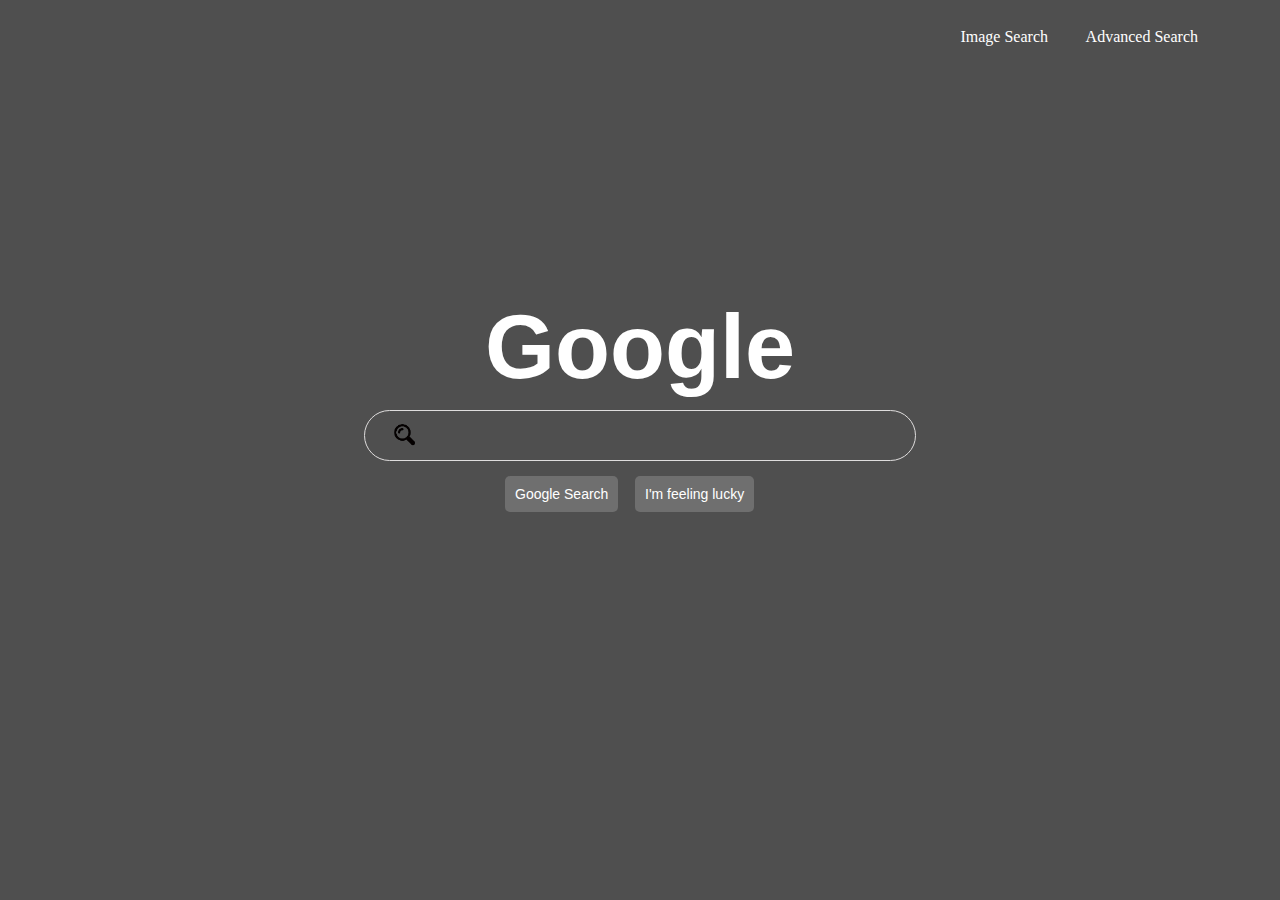
<file: project0/index.html>
<!DOCTYPE html>
<html lang="en">
    <head>
        <title>Search</title>
        <link rel="stylesheet" href="style.css">
    </head>
    <div id="bodySearch">
        <a id="image" href="imageSearch.html">Image Search</a>
        <a id="advanced" href="advancedSearch.html">Advanced Search</a>
        <div class="center">
            <div id="google">
                <h2 id="googleText">Google</h2>
            </div>
            <img id="magnifying-glass" src="images/magnifying-glass.png" alt="magnifying-glass">
            <form action="https://www.google.com/search">
                <input class="searchbar" type="text" name="q">
                <input class="searchButton" type="submit" value="Google Search">
            </form>
            <form action="https://doodles.google/">
                <input class="luckyButton" type="submit" value="I'm feeling lucky">
            </form>
        </div>
    </div>
</html>
</file>
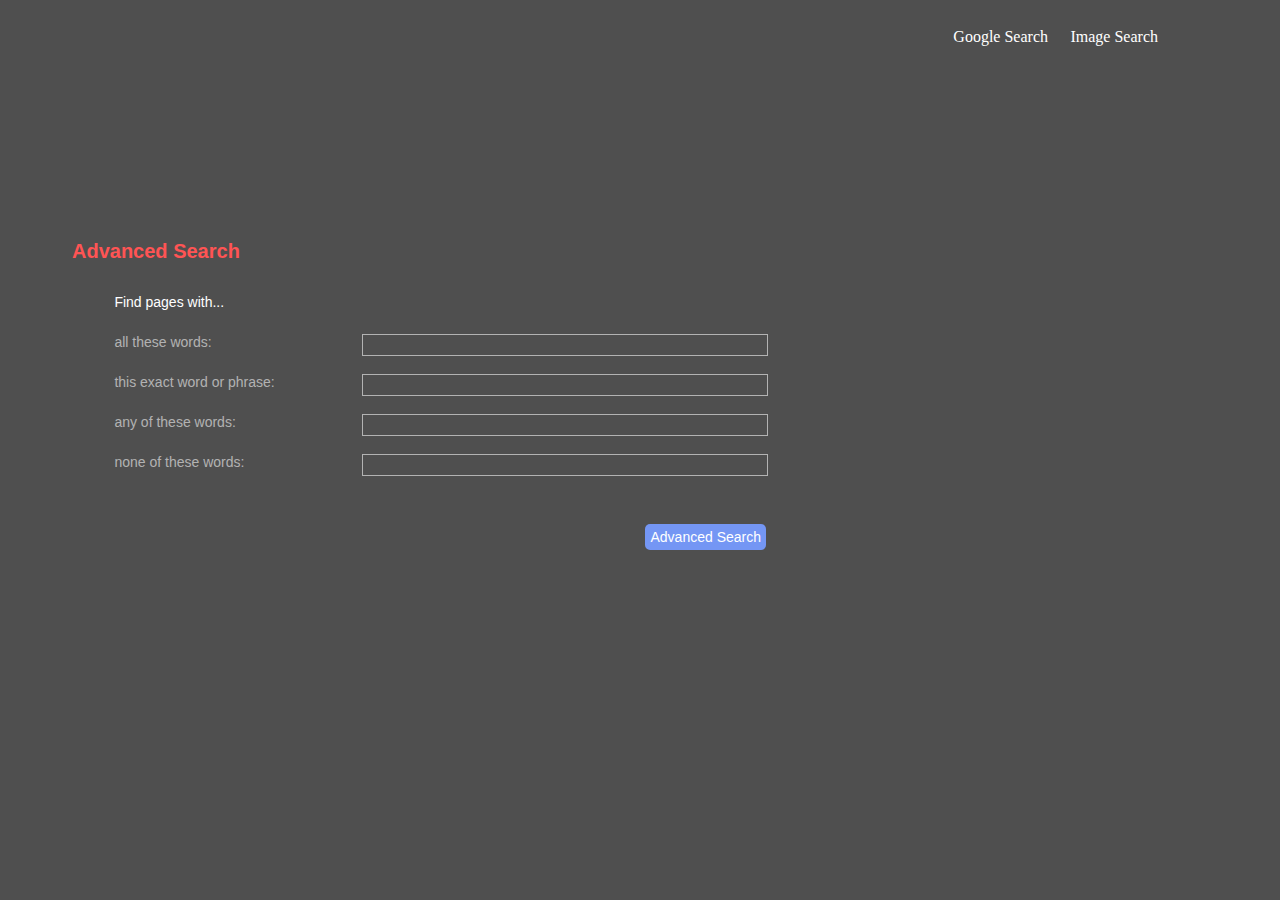
<file: project0/advancedSearch.html>
<!DOCTYPE html>
<html lang="en">
    <head>
        <title>Advanced Search</title>
        <link rel="stylesheet" href="style.css">
    </head>
    <div id="bodySearch2">
        <a id="search2" href="index.html">Google Search</a>
        <a id="image2" href="imageSearch.html">Image Search</a>
        <div class="center2">
            <div id="google2">
                <h2 id="advancedText">Advanced Search</h2>
            </div>
            <div id="option0" class="options">Find pages with...</div>
            <div id="option1" class="options">all these words:</div>
            <div id="option2" class="options">this exact word or phrase:</div>
            <div id="option3" class="options">any of these words:</div>
            <div id="option4" class="options">none of these words:</div>
            <form action="https://www.google.com/search">
                <input id="searchbar1" class="searchbar0" type="text" name="as_q">
                <input id="searchbar2" class="searchbar0" type="text" name="as_epq">
                <input id="searchbar3" class="searchbar0" type="text" name="as_oq">
                <input id="searchbar4" class="searchbar0" type="text" name="as_eq">
                <input class="searchButton3" type="submit" value="Advanced Search">
            </form>
        </div>
    </div>
</html>
</file>
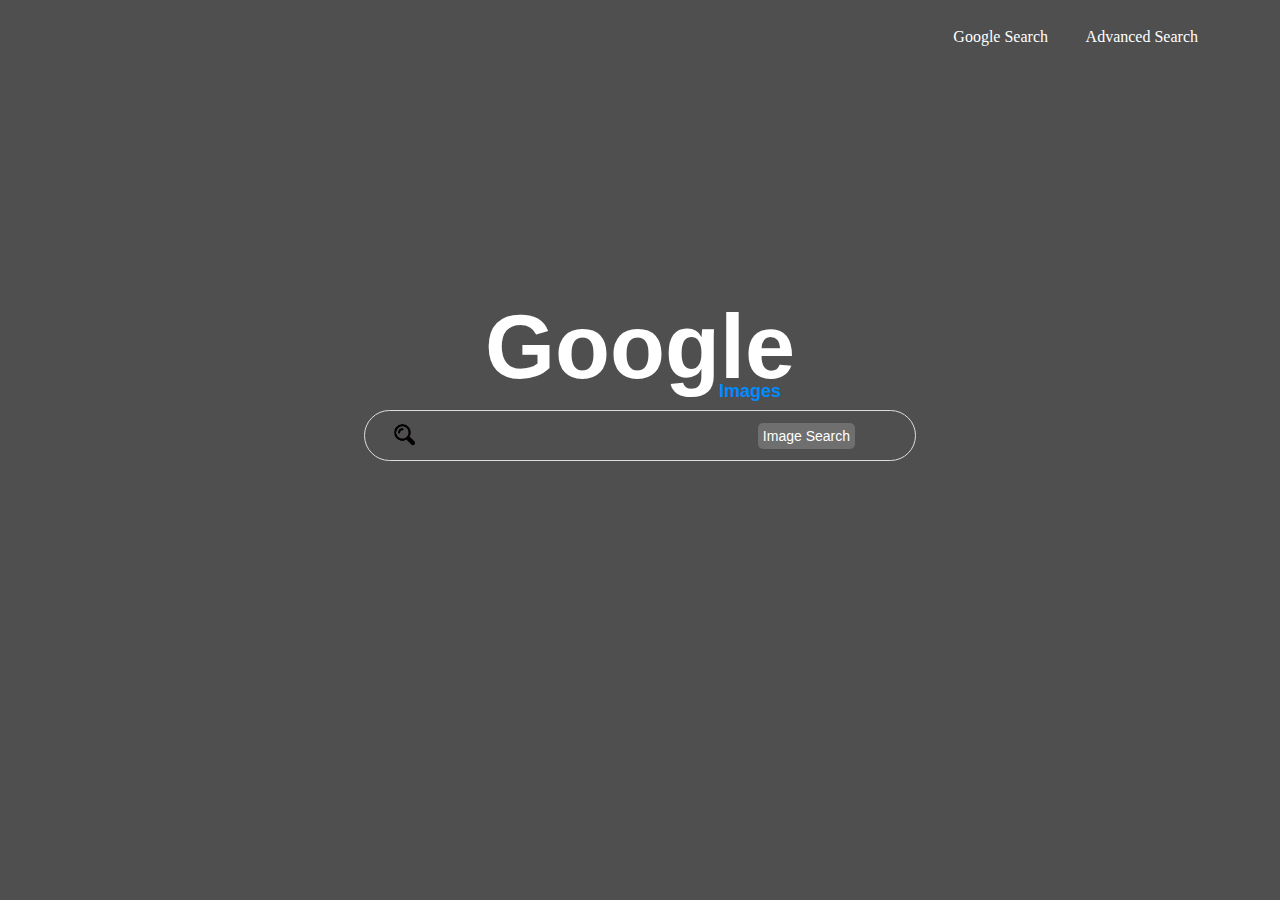
<file: project0/imageSearch.html>
<!DOCTYPE html>
<html lang="en">
    <head>
        <title>Image Search</title>
        <link rel="stylesheet" href="style.css">
    </head>
    <div id="bodySearch">
        <a id="search" href="index.html">Google Search</a>
        <a id="advanced" href="advancedSearch.html">Advanced Search</a>
        <div class="center">
            <div id="google">
                <h2 id="googleText">Google</h2>
            </div>
            <div id="images">
                <h2 id="imagesText">Images</h2>
            </div>
            <img id="magnifying-glass" src="images/magnifying-glass.png" alt="magnifying-glass">
            <form action="https://www.google.com/search">
                <input class="searchbar" type="text" name="q">
                <input type="hidden" name="tbm" value="isch">
                <input class="searchButton2" type="submit" value="Image Search">
            </form>
        </div>
    </div>
</html>
</file>
<file: project0/style.css>
html {
    background-color: rgb(79, 79, 79);
    display: flex;
    justify-content: center;
    align-items: center;
    width: 100%;
}

#bodySearch {
    width: 95vw;
    height: 95vh;
    background-color: rgb(79, 79, 79);
    display: flex;
    justify-content: center;
    align-items: center;  
    /* border: 2px solid rgb(206, 39, 39);   */
    position: relative;
}

#bodySearch2 {
    width: 95vw;
    height: 95vh;
    background-color: rgb(79, 79, 79);
    display: flex;
    justify-content: left;
    align-items: center; 
    /* border: 2px solid rgb(206, 39, 39);   */
    position: relative;
}

#search {
    font-size: 16px;
    color: white;
    text-decoration: none;
    position: absolute;
    top: 20px;
    right: 200px;
}

#image {
    font-size: 16px;
    color: white;
    text-decoration: none;
    position: absolute;
    top: 20px;
    right: 200px;
}

#advanced {
    font-size: 16px;
    color: white;
    text-decoration: none;
    position: absolute;
    top: 20px;
    right: 50px;
}

#search2 {
    font-size: 16px;
    color: white;
    text-decoration: none;
    position: absolute;
    top: 20px;
    right: 200px;
}

#image2 {
    font-size: 16px;
    color: white;
    text-decoration: none;
    position: absolute;
    top: 20px;
    right: 90px;
}

#google {
    /* border: 2px solid green;   */
    position: absolute;
    height: 100px;
    top: -115px;
    left: 50%; 
    transform: translateX(-50%);
}

#google2 {
    position: absolute;
    top: -50px;
    left: 40px;
}

#images {
    position: absolute;
    height: 100px;
    top: -30px;
    left: 70%; 
    transform: translateX(-50%);
}

#googleText {
    margin-top: 0px;
    color: white;
    font-family: 'Roboto', sans-serif;
    font-size: 90px;
}

#imagesText {
    margin-top: 0px;
    color: rgb(0, 140, 255);
    font-family: 'Roboto', sans-serif;
    font-size: 18px;
}

#advancedText {
    font-family: 'Arial', sans-serif;
    color: rgb(255, 84, 84);
    font-size: 20px;
}

.center {
    height: 25px;
    width: 290px;
    min-width: 290px;
    padding: 12px;
    padding-left: 130px;
    padding-right: 130px;
    border-radius: 30px;
    border: 1px solid rgb(223, 221, 221);
    position: relative;
}

.center2 {
    height: 400px;
    width: 800px;
    min-width: 600px;
    padding: 12px;
    /* border: 1px solid rgb(223, 221, 221); */
    position: relative;
    top: 50px;
    left: 0%;
}

.center:hover {
    background-color: rgb(111, 111, 111);
}

.searchbar {
    /* background-color: rgb(79, 79, 79); */
    background-color: transparent;
    position: absolute;
    right: 180px;
    width: 300px;
    border: none;
    outline: none;
    color: white;
    font-size: 16px;
}

.searchbar0 {
    /* background-color: rgb(79, 79, 79); */
    background-color: transparent;
    display: block;
    right: 180px;
    width: 400px;
    border:  0.5px solid rgba(255, 255, 255, 0.571);
    outline: none;
    color: white;
    font-size: 16px;
    position: absolute;
    left: 40%;
}

#searchbar1 {
    top: 60px;
}

#searchbar2 {
    top: 100px;
}

#searchbar3 {
    top: 140px;
}

#searchbar4 {
    top: 180px;
}

.options {
    color: rgba(255, 255, 255, 0.571);
    position: absolute;
    font-family: 'Arial', sans-serif;
    font-size: 14px;
    left: 10%;
}

#option0 {
    top: 20px;
    color: white;
}

#option1 {
    top: 60px;
}

#option2 {
    top: 100px;
}

#option3 {
    top: 140px;
}

#option4 {
    top: 180px;
}

.searchButton {
    background-color: rgb(111, 111, 111);
    padding: 10px;
    font-size: 14px;
    color: white;
    border: none;
    border-radius: 5px;
    position: absolute;
    top: 65px;
    left: 140px;
}
.searchButton2 {
    background-color: rgb(111, 111, 111);
    padding: 5px;
    font-size: 14px;
    color: white;
    border: none;
    border-radius: 5px;
    position: absolute;
    top: 12px;
    right: 60px;
}

.searchButton3 {
    background-color: rgb(116, 150, 244);
    padding: 5px;
    font-size: 14px;
    color: white;
    border: none;
    border-radius: 5px;
    position: absolute;
    top: 250px;
    right: 90px;
}

.searchButton:hover {
    border: 1px solid white;
}

.searchButton2:hover {
    border: 1px solid white;
}

.luckyButton {
    background-color: rgb(111, 111, 111);
    padding: 10px;
    font-size: 14px;
    color: white;
    border: none;
    border-radius: 5px;
    position: absolute;
    top: 65px;
    left: 270px;
}

.luckyButton:hover {
    border: 1px solid white;
}

#magnifying-glass {
    position: absolute;
    top: 5px;
    left: 7.5%;
    transform: translateX(-50%);
    height: 38px;
}
</file>
